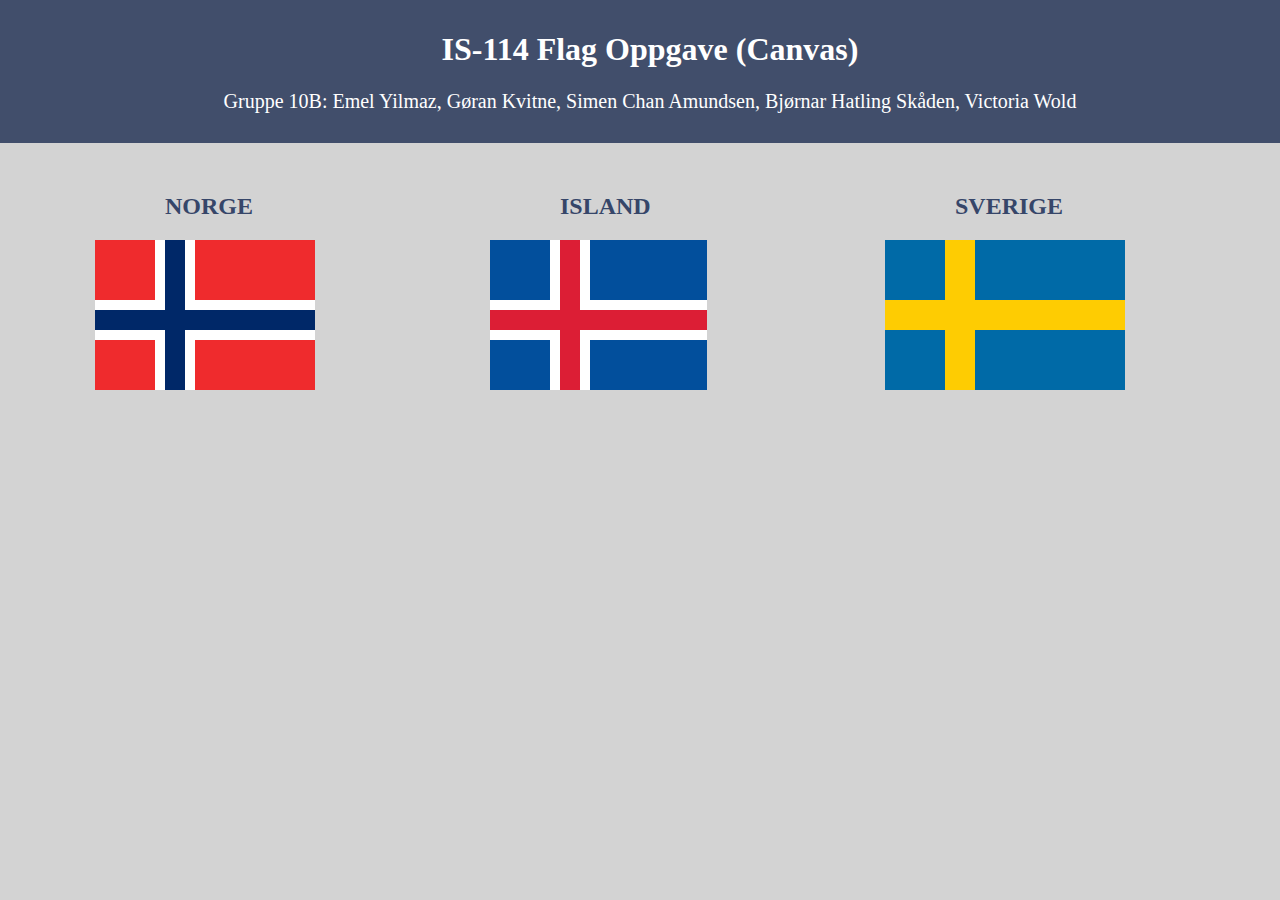
<file: flagg_oppgave/canvasflagg.html>
<!DOCTYPE html>
<html lang="en">
  <head>
    <meta charset="UTF-8" />
    <meta http-equiv="X-UA-Compatible" content="IE=edge" />
    <meta name="viewport" content="width=device-width, initial-scale=1.0" />
    <title>Flagg-Norge-Island-Sverige</title>
    <style>
      body {
        background-color: lightgray;
        margin: 0;
      }
      header {
        height: 100%;
        width: 100%;
        background: rgb(65, 78, 107);
        color: white;
        padding: 10px;
        margin-bottom: 0;
        margin-left: 0;
        text-align: center;
      }
      header p {
        font-size: 20px;
      }
      .row {
        display: flex;
        justify-content: space-evenly;
        flex-wrap: wrap;
        margin-top: 30px;
        height: 100%;
        width: 100%;
      }
      h2 {
        margin-left: 70px;
        color: rgb(54, 70, 105);
      }
    </style>
  </head>
  <body>
    <header>
      <h1>IS-114 Flag Oppgave (Canvas)</h1>
      <p>
        Gruppe 10B: Emel Yilmaz, Gøran Kvitne, Simen Chan Amundsen, Bjørnar
        Hatling Skåden, Victoria Wold
      </p>
    </header>
    <div class="container">
      <div class="row">
        <div class="col_norge">
          <h2>NORGE</h2>
          <canvas id="norge"></canvas>
        </div>
        <div class="col_island">
          <h2>ISLAND</h2>
          <canvas id="island"></canvas>
        </div>
        <div class="col_sverige">
          <h2>SVERIGE</h2>
          <canvas id="sverige"></canvas>
        </div>
      </div>
    </div>
    <script src="flagg.js"></script>
  </body>
</html>
</file>
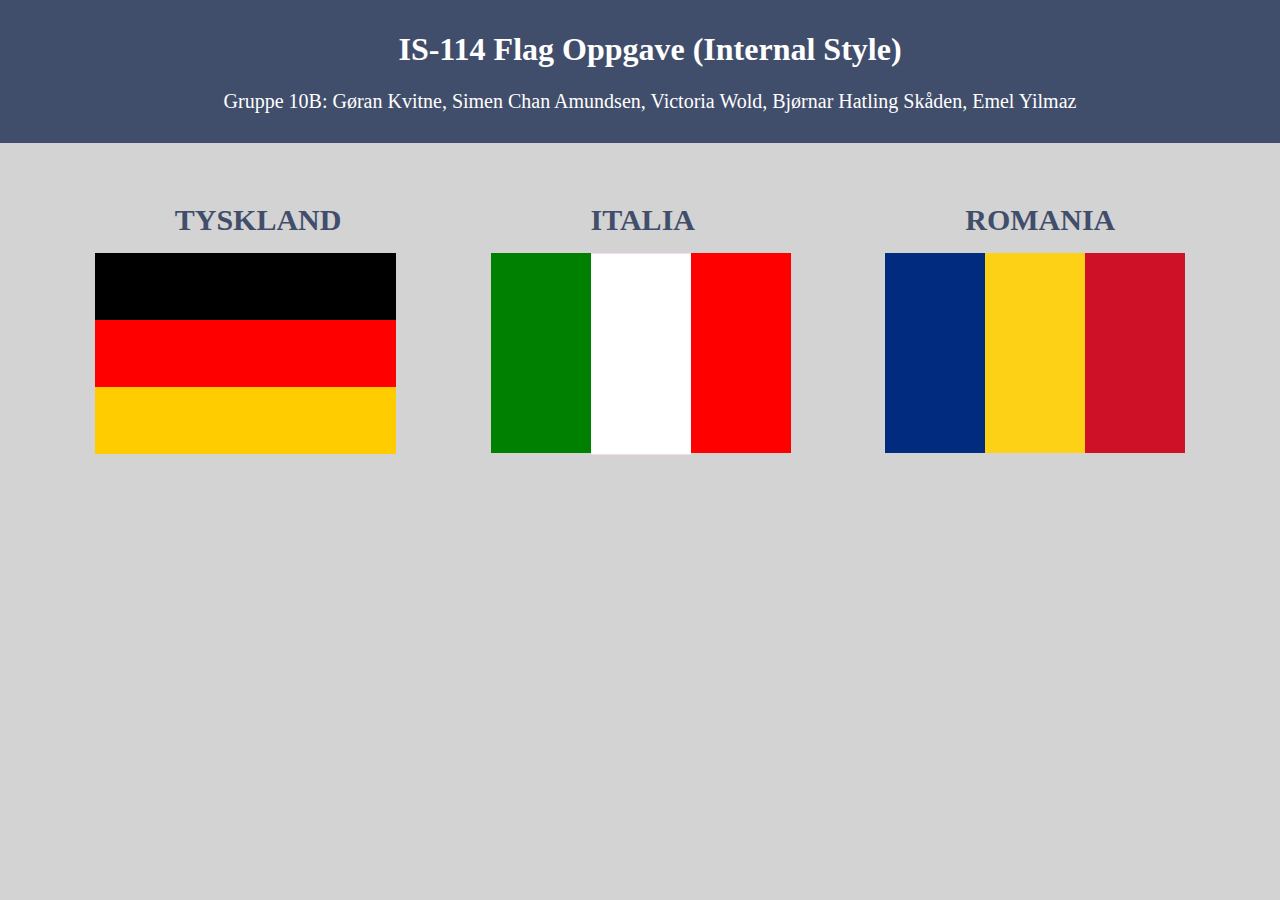
<file: flagg_oppgave/cssflagg.html>
<!DOCTYPE html>
<html lang="en">
  <head>
    <meta charset="UTF-8" />
    <meta http-equiv="X-UA-Compatible" content="IE=edge" />
    <meta name="viewport" content="width=device-width, initial-scale=1.0" />
    <title>Flagg-Tyskland-Italia-Romania</title>
    <style>
      body {
        background-color: lightgray;
        margin: 0;
      }
      header {
        height: 100%;
        width: 100%;
        background: rgb(65, 78, 107);
        color: white;
        padding: 10px;
        margin-bottom: 0;
        text-align: center;
      }
      header p {
        font-size: 20px;
      }
      .row {
        display: flex;
        justify-content: space-evenly;
        flex-wrap: wrap;
        margin-top: 30px;
        height: 100%;
        width: 100%;
      }
      .col_tys h1 {
        position: absolute;
        margin-left: 80px;
        color: rgb(65, 78, 107);
        font-size: 30px;
        margin-top: 30px;
        margin-bottom: 100px;
      }
      .tys_black {
        background-color: black;
        height: 67px;
        width: 301px;
        margin-bottom: 0 auto;
        margin-top: 80px;
      }
      .tys_red {
        background-color: #ff0000;
        height: 67px;
        width: 301px;
        margin-bottom: 0 auto;
        margin-top: 0 auto;
      }
      .tys_yellow {
        background-color: #ffcc00;
        height: 67px;
        width: 301px;
        margin-bottom: 0 auto;
        margin-top: 0 auto;
      }
      .col_ita {
        display: flex;
        justify-content: space-between;
      }
      .col_ita h1 {
        position: absolute;
        margin-left: 100px;
        color: rgb(65, 78, 107);
        font-size: 30px;
        margin-top: 30px;
        margin-bottom: 100px;
      }
      .ita_green {
        background-color: green;
        height: 200px;
        width: 100px;
        margin-top: 80px;
      }
      .ita_white {
        background-color: white;
        height: 200px;
        width: 100px;
        margin-top: 80px;
        border-bottom: 1px solid rgb(242, 221, 242);
        border-top: 1px solid rgb(242, 221, 242);
      }
      .ita_red {
        background-color: red;
        height: 200px;
        width: 100px;
        margin-top: 80px;
      }
      .col_rom {
        display: flex;
        justify-content: space-between;
        position: relative;
      }
      .col_rom h1 {
        position: absolute;
        margin-left: 80px;
        color: rgb(65, 78, 107);
        font-size: 30px;
        margin-top: 30px;
        margin-bottom: 100px;
      }
      .rom_blue {
        background-color: #002b7f;
        height: 200px;
        width: 100px;
        margin-top: 80px;
      }
      .rom_yellow {
        background-color: #fcd116;
        height: 200px;
        width: 100px;
        margin-top: 80px;
      }
      .rom_red {
        background-color: #ce1126;
        height: 200px;
        width: 100px;
        margin-top: 80px;
      }
    </style>
  </head>
  <body>
    <header>
      <h1>IS-114 Flag Oppgave (Internal Style)</h1>
      <p>
        Gruppe 10B: Gøran Kvitne, Simen Chan Amundsen, Victoria Wold, Bjørnar
        Hatling Skåden, Emel Yilmaz
      </p>
    </header>

    <div class="row">
      <div class="col_tys">
        <h1>TYSKLAND</h1>
        <div class="tys_black"></div>
        <div class="tys_red"></div>
        <div class="tys_yellow"></div>
      </div>

      <div class="col_ita">
        <h1>ITALIA</h1>
        <div class="ita_green"></div>
        <div class="ita_white"></div>
        <div class="ita_red"></div>
      </div>
      <div class="col_rom">
        <h1>ROMANIA</h1>
        <div class="rom_blue"></div>
        <div class="rom_yellow"></div>
        <div class="rom_red"></div>
      </div>
    </div>
  </body>
</html>
</file>
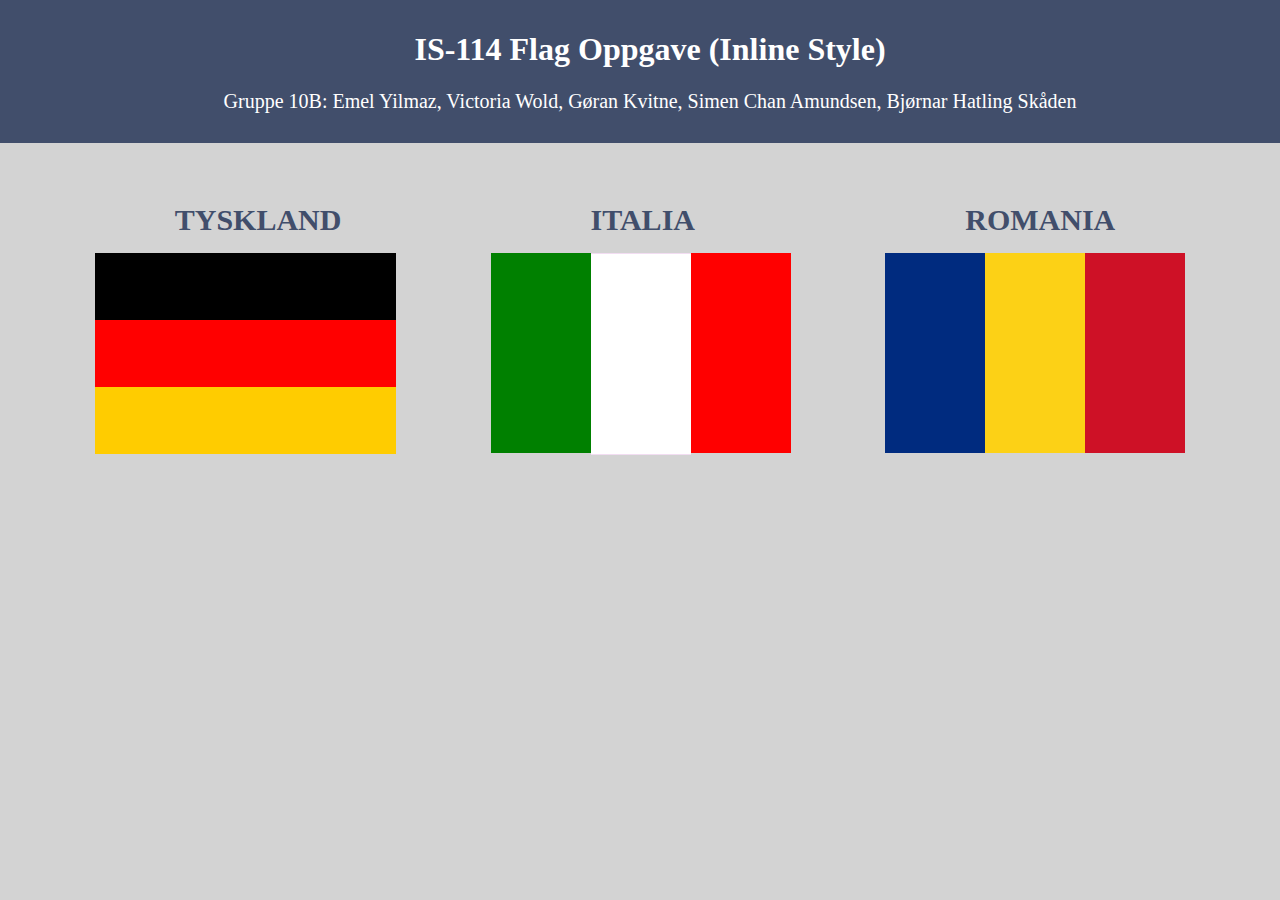
<file: flagg_oppgave/pflagg.html>
<!DOCTYPE html>
<html lang="en">
  <head>
    <meta charset="UTF-8" />
    <meta http-equiv="X-UA-Compatible" content="IE=edge" />
    <meta name="viewport" content="width=device-width, initial-scale=1.0" />
    <title>Flagg-Tyskland-Italia-Romania</title>
  </head>
  <body style="background-color: lightgray; margin: 0">
    <header
      style="
        height: 100%;
        width: 100%;
        background: rgb(65, 78, 107);
        color: white;
        padding: 10px;
        margin-bottom: 0;
        text-align: center;
      "
    >
      <h1>IS-114 Flag Oppgave (Inline Style)</h1>
      <p style="font-size: 20px">
        Gruppe 10B: Emel Yilmaz, Victoria Wold, Gøran Kvitne, Simen Chan Amundsen, Bjørnar
        Hatling Skåden
      </p>
    </header>

    <div
      style="
        display: flex;
        justify-content: space-evenly;
        flex-wrap: wrap;
        margin-top: 30px;
        height: 100%;
        width: 100%;
      "
    >
      <div>
        <h1
          style="
            position: absolute;
            margin-left: 80px;
            color: rgb(65, 78, 107);
            font-size: 30px;
            margin-top: 30px;
            margin-bottom: 100px;
          "
        >
          TYSKLAND
        </h1>
        <div
          style="
            background-color: black;
            height: 67px;
            width: 301px;
            margin-bottom: 0 auto;
            margin-top: 80px;
          "
        ></div>
        <div
          style="
            background-color: #ff0000;
            height: 67px;
            width: 301px;
            margin-bottom: 0 auto;
            margin-top: 0 auto;
          "
        ></div>
        <div
          style="
            background-color: #ffcc00;
            height: 67px;
            width: 301px;
            margin-bottom: 0 auto;
            margin-top: 0 auto;
          "
        ></div>
      </div>

      <div style="display: flex; justify-content: space-between">
        <h1
          style="
            position: absolute;
            margin-left: 100px;
            color: rgb(65, 78, 107);
            font-size: 30px;
            margin-top: 30px;
            margin-bottom: 100px;
          "
        >
          ITALIA
        </h1>
        <div
          style="
            background-color: green;
            height: 200px;
            width: 100px;
            margin-top: 80px;
          "
        ></div>
        <div
          style="
            background-color: white;
            height: 200px;
            width: 100px;
            margin-top: 80px;
            border-bottom: 1px solid rgb(242, 221, 242);
            border-top: 1px solid rgb(242, 221, 242);
          "
        ></div>
        <div
          style="
            background-color: red;
            height: 200px;
            width: 100px;
            margin-top: 80px;
          "
        ></div>
      </div>
      <div
        style="
          display: flex;
          justify-content: space-between;
          position: relative;
        "
      >
        <h1
          style="
            position: absolute;
            margin-left: 80px;
            color: rgb(65, 78, 107);
            font-size: 30px;
            margin-top: 30px;
            margin-bottom: 100px;
          "
        >
          ROMANIA
        </h1>
        <div
          style="
            background-color: #002b7f;
            height: 200px;
            width: 100px;
            margin-top: 80px;
          "
        ></div>
        <div
          style="
            background-color: #fcd116;
            height: 200px;
            width: 100px;
            margin-top: 80px;
          "
        ></div>
        <div
          style="
            background-color: #ce1126;
            height: 200px;
            width: 100px;
            margin-top: 80px;
          "
        ></div>
      </div>
    </div>
  </body>
</html>
</file>
